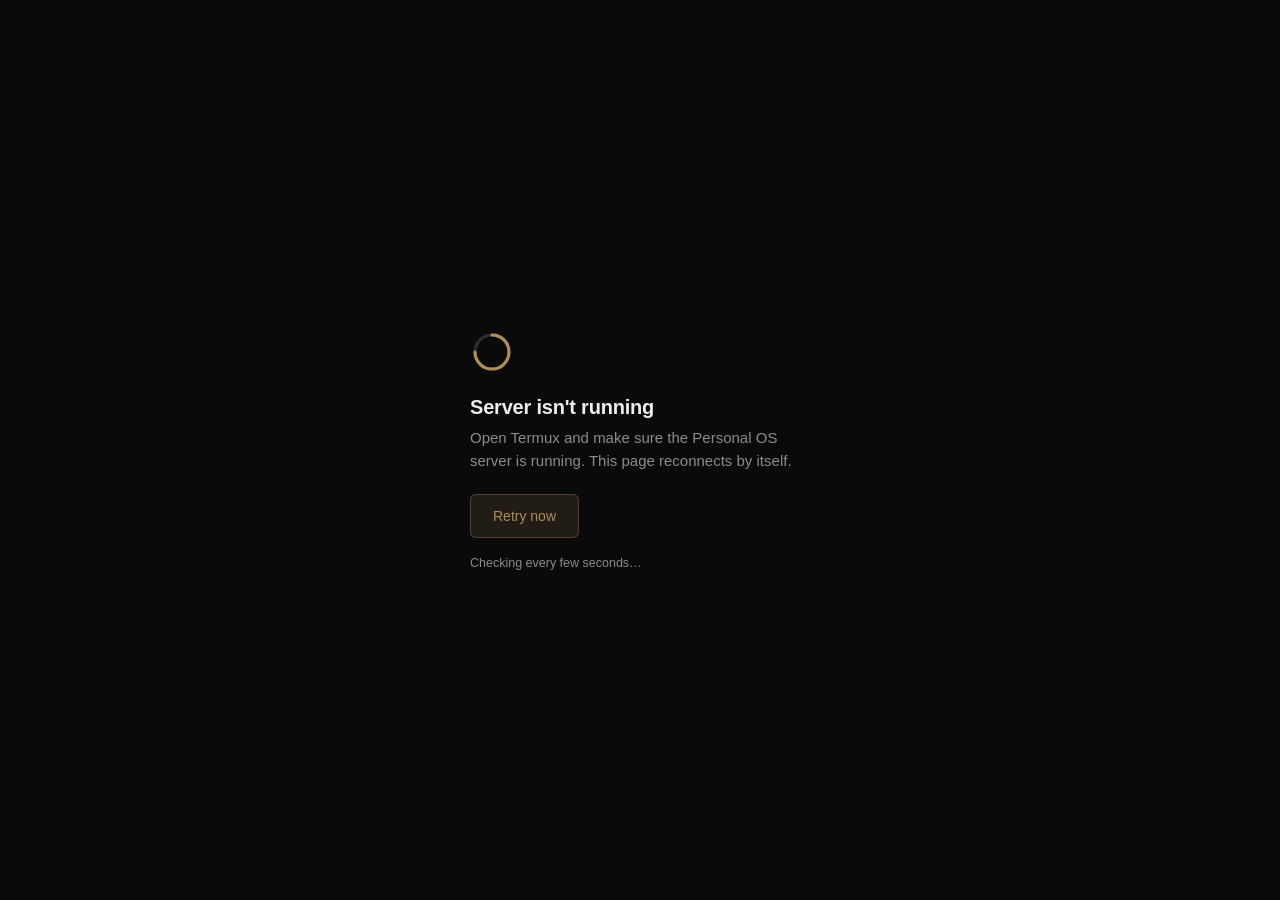
<file: frontend/offline.html>
<!DOCTYPE html>
<html lang="en">
<head>
  <meta charset="UTF-8" />
  <meta name="viewport" content="width=device-width, initial-scale=1.0, viewport-fit=cover" />
  <meta name="theme-color" content="#0a0a0b" />
  <title>Personal OS</title>
  <style>
    :root { color-scheme: dark; }
    * { box-sizing: border-box; }
    body {
      margin: 0;
      min-height: 100vh;
      min-height: 100dvh;
      display: flex;
      align-items: center;
      justify-content: center;
      padding: 24px;
      background: #0a0a0b;
      color: #ededef;
      font-family: -apple-system, BlinkMacSystemFont, "Segoe UI", Roboto, Helvetica, Arial, sans-serif;
      -webkit-font-smoothing: antialiased;
    }
    main { width: 100%; max-width: 340px; }
    svg { display: block; margin-bottom: 22px; }
    h1 { margin: 0 0 8px; font-size: 20px; font-weight: 600; letter-spacing: -0.01em; }
    p { margin: 0 0 22px; font-size: 15px; line-height: 1.5; color: #8b8b90; }
    button {
      min-height: 44px;
      padding: 0 22px;
      font: inherit;
      font-size: 14px;
      font-weight: 500;
      color: #b08d57;
      background: rgba(176, 141, 87, 0.14);
      border: 1px solid rgba(176, 141, 87, 0.35);
      border-radius: 6px;
    }
    button:active { background: rgba(176, 141, 87, 0.3); }
    .status { margin-top: 18px; font-size: 12.5px; color: #8b8b90; }
  </style>
</head>
<body>
  <main>
    <svg width="44" height="44" viewBox="0 0 44 44" fill="none" aria-hidden="true">
      <circle cx="22" cy="22" r="17" stroke="#2c2c30" stroke-width="3.2"/>
      <path d="M22 5 A17 17 0 1 1 5 22" stroke="#b08d57" stroke-width="3.2" stroke-linecap="round"/>
    </svg>
    <h1>Server isn't running</h1>
    <p>Open Termux and make sure the Personal OS server is running. This page reconnects by itself.</p>
    <button type="button" id="retry">Retry now</button>
    <div class="status" id="status">Checking every few seconds…</div>
  </main>
  <script>
    function check() {
      return fetch("/tasks", { cache: "no-store" })
        .then(function (r) { if (r.ok) location.replace("/"); })
        .catch(function () {});
    }
    document.getElementById("retry").addEventListener("click", function () {
      document.getElementById("status").textContent = "Trying…";
      check().then(function () {
        setTimeout(function () { document.getElementById("status").textContent = "Still not reachable. Checking every few seconds…"; }, 600);
      });
    });
    setInterval(check, 3000);
  </script>
</body>
</html>
</file>
